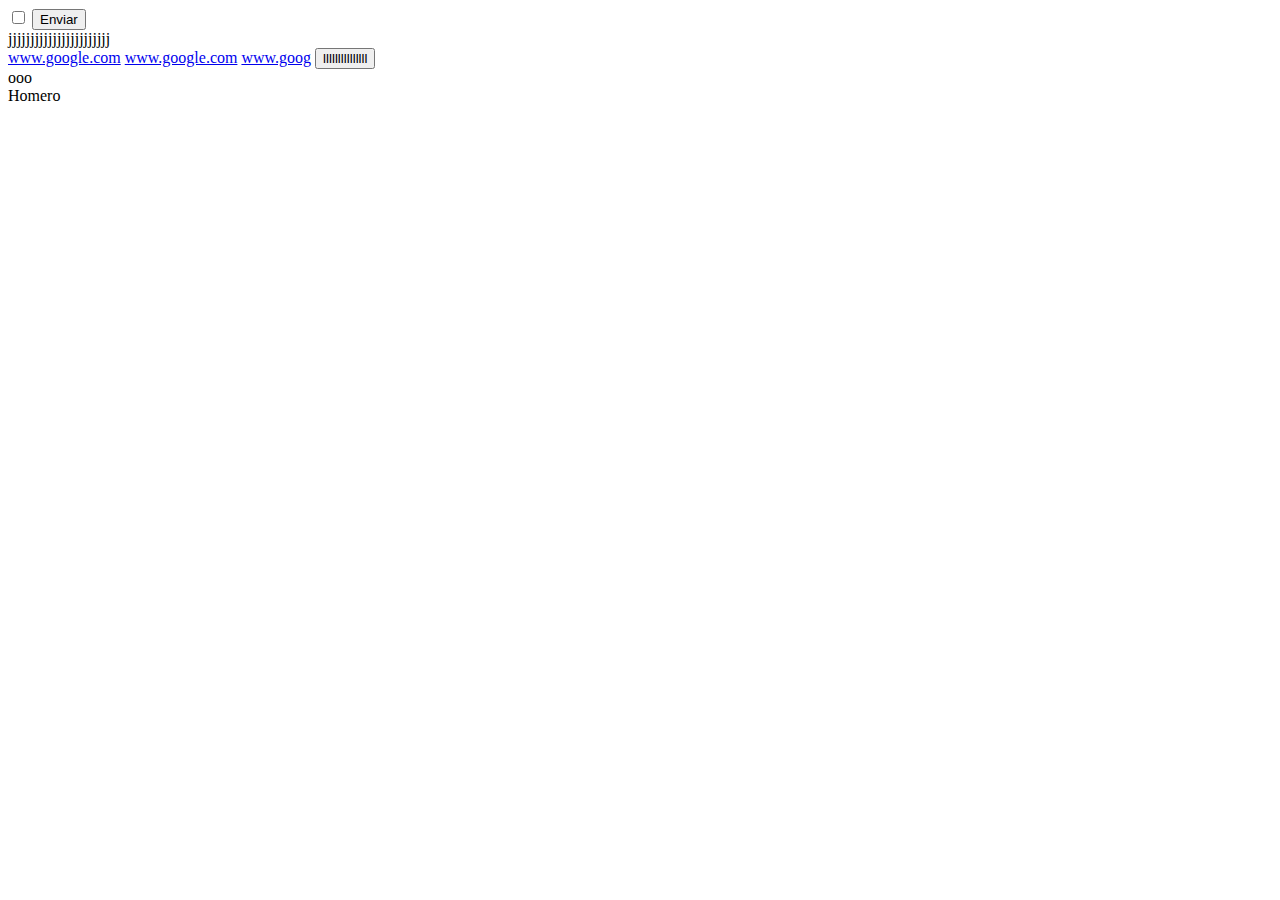
<file: index.html>
<!DOCTYPE html>
<html lang="en">
<head>
    <meta charset="UTF-8">
    <meta name="viewport" content="width=device-width, initial-scale=1.0">
    <meta http-equiv="X-UA-Compatible" content="ie=edge">
    <title>Document</title>
       <script src="https://ajax.googleapis.com/ajax/libs/jquery/3.2.1/jquery.min.js"></script>
<script type="text/javascript" src="js.js"></script>

</head>
<body>
    <!-- 
 /* http://www.outofscope.com/css-only-menu-toggle-no-javascript-required/*/
--> 
<form name="miForm" onsubmit="return Validar();">
    <input type="checkbox" name="mi" id="miID"/>
    <input type="submit" name="sub" value="Enviar"/>
</form>
<div id="info"></div>
<div class="hola">jjjjjjjjjjjjjjjjjjjjjjj</div>
<a href="www.google.com">www.google.com</a>

<a href="www.google.com" class="mil">www.google.com</a>
<a href="www.google.com" class="mil">www.goog</a>
<button onclick="cambiar();">lllllllllllllll</button>
<div id="ho">ooo</div>

<script type="text/javascript">

var persona= {"nombre": "Homero","Familia":"Simpsons" };

document.write(persona.nombre);

function cambiar(){
document.querySelector(".mil").style.color="gray";
}
function Validar(){
    var elemento= document.forms["miForm"]["mi"].checked;

if(elemento == true){

    document.getElementById("ho").innerHTML= "jjjjjjjjjjjjjjjj";
    return false;
}
        else
    {
  document.getElementById("ho").innerHTML= "ddddddddddddd";
 
    return false;

    }
}
</script>

</body>
</html>
</file>
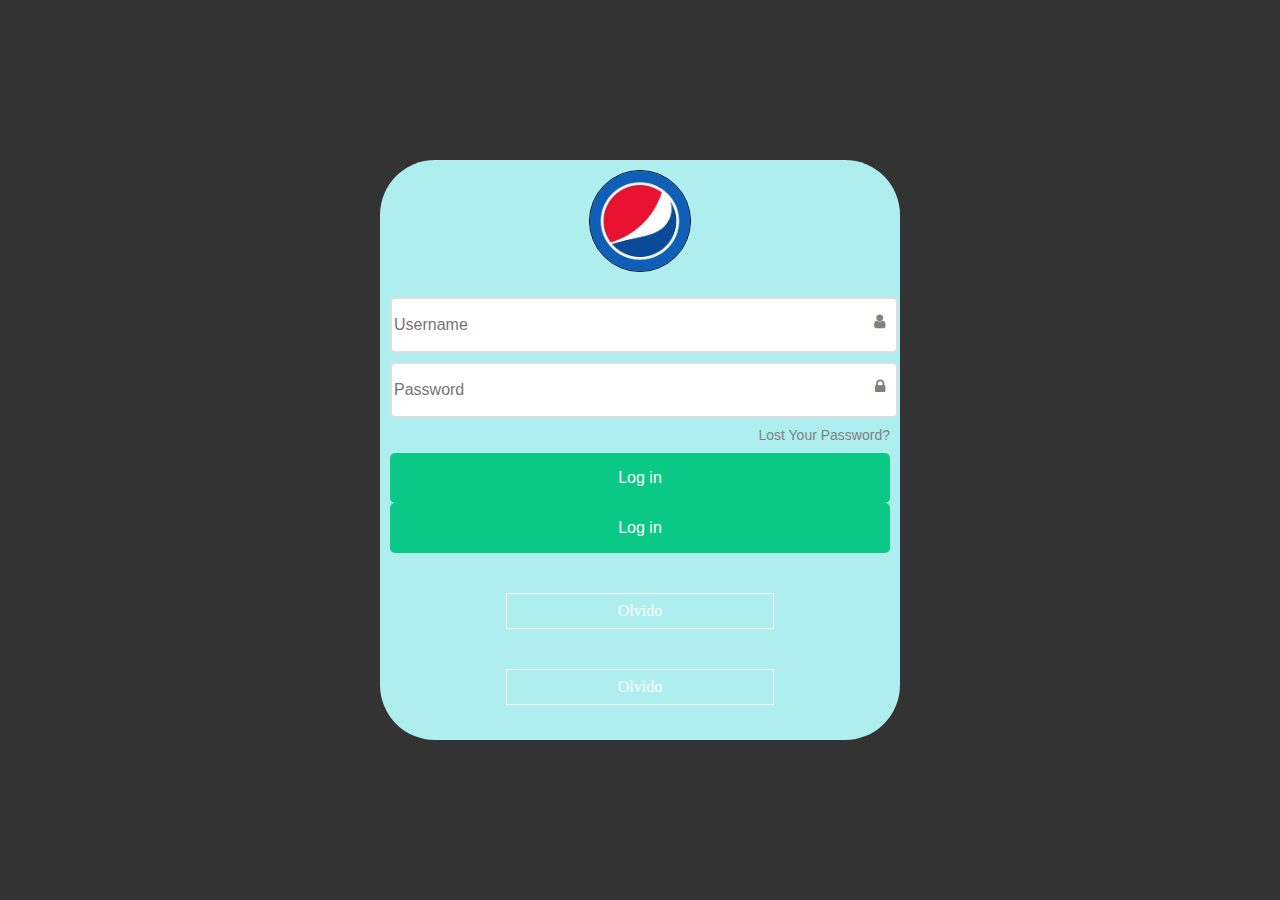
<file: login.html>
<!DOCTYPE html>
<html lang="en">
<head>
    <meta charset="UTF-8">
    <meta name="viewport" content="width=device-width, initial-scale=1.0">
    <meta http-equiv="X-UA-Compatible" content="ie=edge">
    <title>Document</title>
    <link rel="stylesheet" href="style.css">
<link rel="stylesheet" href="https://cdnjs.cloudflare.com/ajax/libs/font-awesome/4.7.0/css/font-awesome.min.css">
        <script src="https://ajax.googleapis.com/ajax/libs/jquery/3.2.1/jquery.min.js"></script>
<script type="text/javascript" src="js.js"></script>
</head>
<body>
    <div class="login-input">
        <div class="login-cara">

<img src="imgres.jpg" alt="">

        </div>
    
 	<section class="form">
		<form>
			<div class="input uname">
				<input type="text" id="username" placeholder="Username" required/>
				<i class="fa fa-user"></i>
			</div>
			<div class="input pass">
				<input type="password" id="password" placeholder="Password" required/>
				<i class="fa fa-lock"></i>
			</div>
			<a href="#" style="float:right;color:gray;font-size:14px;text-decoration:none;
			font-family:san-serif,Arial;margin-bottom:10px;">Lost Your Password?</a>
			<p class="error-msg">Wrong Credential</p>
			<div class="botones">
				<input type="submit" id="login" value="Log in"  />
                	<input type="submit" id="login" value="Log in"  />
			</div>
			    
		</form>
       <div class="botones">
        
    <a class="ghost-button" href="#">Olvido </a>
     <a class="ghost-button" href="#">Olvido </a>
    </div>  
	</section>
   

       </div>
       <script type="text/javascript">
$(document).ready(function(){
	$("#login").click(function(){
		if($("#username").val() == ""){
			$(".input").addClass("error");
			$("#username").css({"border":"2px solid red"});
		}
		if($("#password").val() == ""){
			$(".pass").addClass("error");
		}

	})
	$(".input").click(function(){
		$(".input").removeClass("error");
		$("#username").css({"border":"2px solid #ddd"});
	})
})
</script>
</body>
</html>
</file>
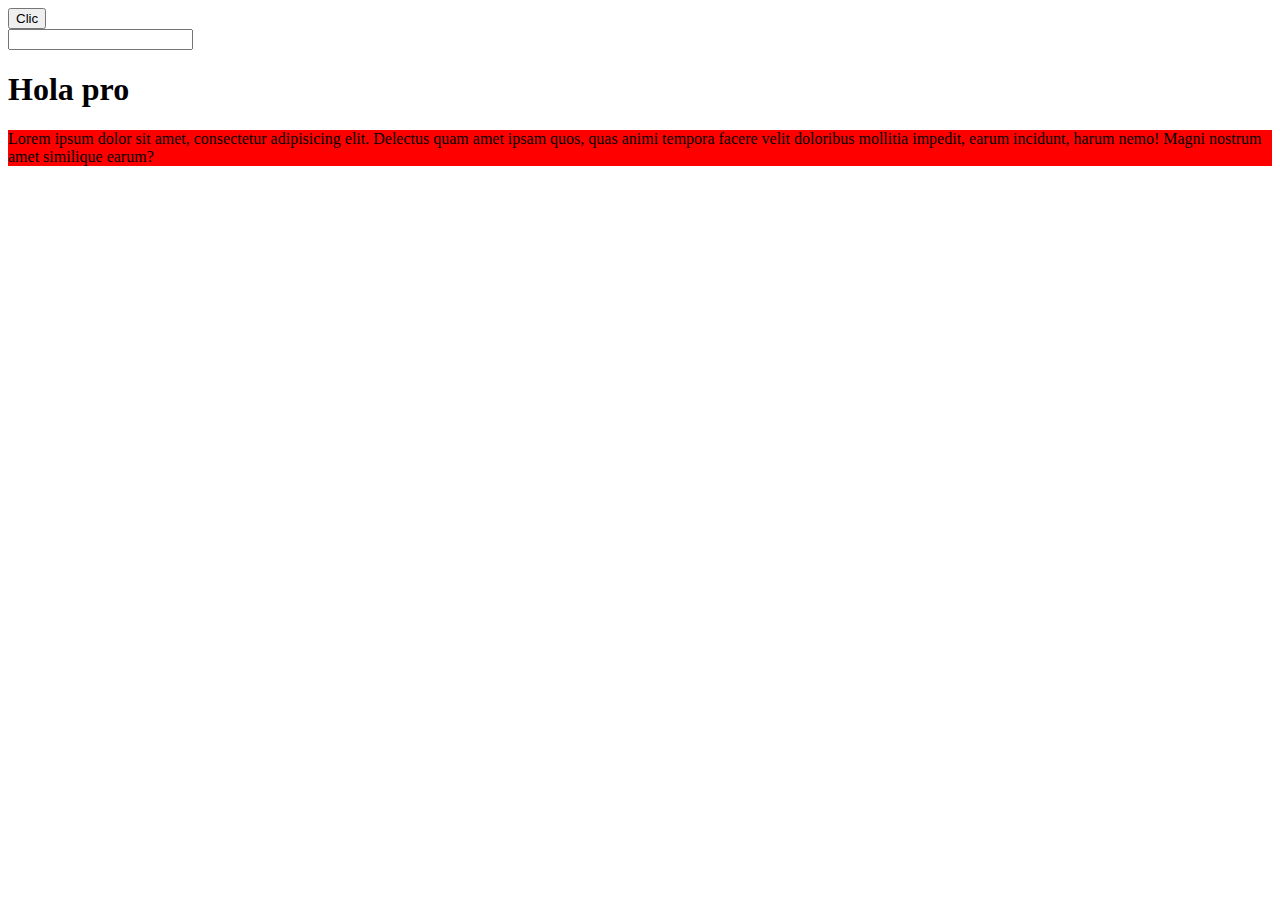
<file: pruebados.html>
<!DOCTYPE html>
<html lang="en">
<head>
    <meta charset="UTF-8">
    <meta name="viewport" content="width=device-width, initial-scale=1.0">
    <meta http-equiv="X-UA-Compatible" content="ie=edge">
    <title>Document</title>
      <script src="https://ajax.googleapis.com/ajax/libs/jquery/3.2.1/jquery.min.js"></script>
<script type="text/javascript" src="js.js"></script>
</head>
<style type="text/css">
.sobre{
    opacity:0.5;
    color:blue;
}
.titulo{
    cursor:pointer;
}
.contenido{
    background:red;
}
</style>
<body>
    <input type="button" id="boton" value="Clic" >
    <form name="registro" action="" onclick="sol">
        <input type="text" >


    </form>

<div class="acordeon">
    <div class="titulo"> <h1>Hola pro </h1>
    </div>
    <div class="contenido">

<p>Lorem ipsum dolor sit amet, consectetur adipisicing elit. Delectus quam amet ipsam quos, quas animi tempora
         facere velit doloribus mollitia impedit, earum incidunt, harum nemo! Magni nostrum amet similique earum?
    </p>
    </div>
    
</div>
    
</body>
</html>
</file>
<file: style.css>
body{
    background: #333;
    padding: 0;
    margin:0;

}
.con{
    margin: 0 auto;
    background: red;
}

.login-input{

    width: 500px;
    height: auto;
    position: absolute;
    padding: 10px 10px;
    background: paleturquoise;
    top: 50%;
    left: 50%;
    transform: translate(-50%,-50%);
    border-bottom: 1px thin gray;
    border-radius: 55px;

}
.login-cara{
position: relative;
width: 100px;
height: 100px;
background: skyblue;
border-radius: 100px;
border-color: blueviolet;
border: 1px solid;
margin-top: 50px;
margin: 0px auto;
margin-bottom:20px;

}
.login-cara >img{
    width: 100px;
    height: 100px;
    overflow: hidden;
      border-radius: 80%;

}

.registro{

}
.registro:[input]{
background: gray;

}
.botones{
text-align: center;


}
.ghost-button {
  display: inline-block;
  width: 50%;
  padding: 8px;
  color: #fff;
  border: 1px solid #fff;
  text-align: center;
  outline: none;
  text-decoration: none;
 
  margin-top: 40px;
}
.ghost-button:hover,
.ghost-button:active {
  background-color: #fff;
  color: #000;
}

.ghost-button-full-color {
  display: inline-block;
  width: 50%;
  padding: 8px;
  color: #fff;
  background-color: transparent;
  border: 2px solid #fff;
  text-align: center;
  outline: none;
  text-decoration: none;
  transition: color 0.3s ease-out,
              background-color 0.3s ease-out,
              border-color 0.3s ease-out;
}
.ghost-button-full-color:hover,
.ghost-button-full-color:active {
  background-color: #9363c4;
  border-color: #9363c4;
  color: #fff;
  transition: color 0.3s ease-in,
              background-color 0.3s ease-in,
              border-color 0.3s ease-in;
}
.form{
	width: 100%;
	margin: 25px auto;
}
.input{
	width: 100%;
	height: 50px;
	position: relative;
	margin: 15px auto;
}
input[type="text"],
input[type="password"]{
	width: 100%;
	height: 50px;
	position: relative;
	outline: none;
	border:2px solid #ddd;
	border-radius: 5px;
	font-size: 16px;
	font-family: sans-serif,Arial;
	color: gray;
}
.fa{
	position: absolute;
	right: 5px;
	top: 16px;
	font-size: 20px;
	color: gray;
}
input[type="text"]:focus,
input[type="password"]:focus{
	border:2px solid gray;
}
input[type="submit"]{
	width: 100%;
	height: 50px;
	background: #0AC986;
	font-family: sans-serif,Arial;
	font-size: 16px;
	color: #fff;
	outline: none;
	border-radius: 5px;
	border: 0px;
	cursor: pointer;
}
.error-msg{
	font-size: 16px;
	font-family: sans-serif,Arial;
	color: red;
	margin-top:50px;
	display: none;
}
.error{
	position: relative;
	animation : shake 0.2s;
}
@keyframes shake{
	0% , 100%{
		left: 0px;
	}
	20% , 80%{
		left: -15px;
	}
	40% , 60%{
		left:15px;
	}
	
	
}
</file>
